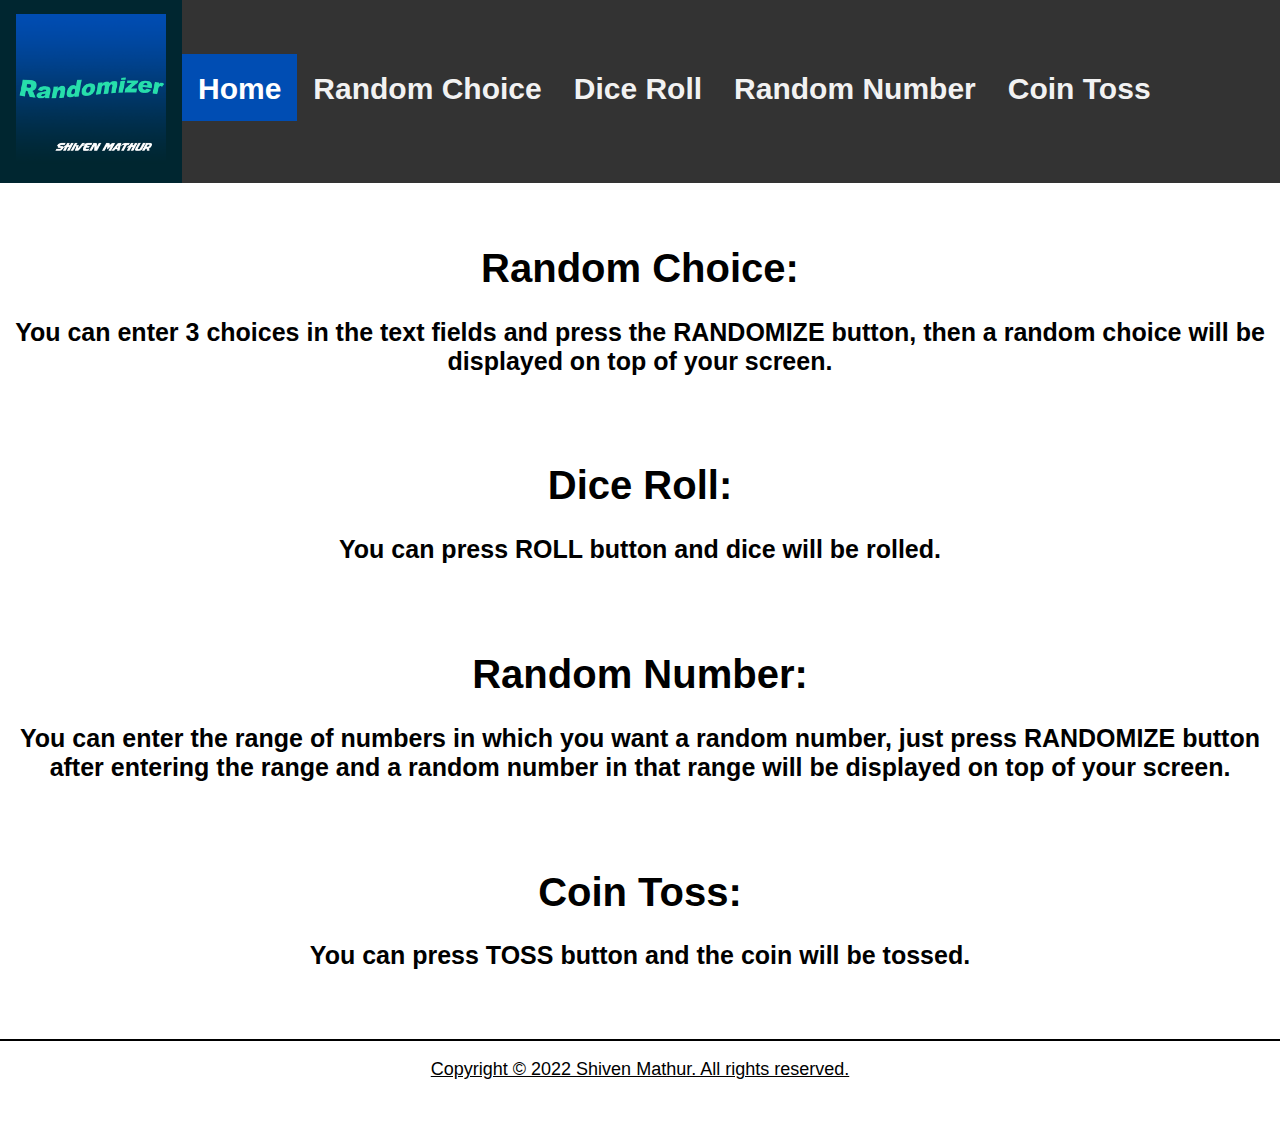
<file: index.html>
<!DOCTYPE html>
<html lang="en">
<head>
    <meta charset="UTF-8">
    <meta http-equiv="X-UA-Compatible" content="IE=edge">
    <meta name="viewport" content="width=device-width, initial-scale=1.0">
    <title>Randomizer - SM</title>
    <link rel="icon" type="image/x-icon" href="favicon.png">
    <link rel="stylesheet" href="style.css">

    <style>
        body {
          margin: 0;
          font-family: Arial, Helvetica, sans-serif;
        }
        
        .topnav {
          overflow: hidden;
          background-color: #333;
        }
        
        .topnav a {
          float: left;
          color: #f2f2f2;
          text-align: center;
          padding: 14px 16px;
          text-decoration: none;
          font-size: 17px;
        }
        
        .topnav a:hover {
          background-color:#002630 ;
          color: rgb(255, 255, 255);
        }
        
        .topnav a.active {
          background-color:#004db3;
          color: rgb(255, 255, 255);
        }
        </style>
        </head>
        <body>
        
        <div class="topnav">
            <a style="font-size: 120%;
           font-weight: bold;
           color: rgb(0, 0, 0);"><img src="favicon.png" height="150" width="150"> </a> 
           <br>
           <br>
           <br style="line-height: 30px;">
          <a class="active" href="http://www.randomizer.gq/"><b><p style="height: 5px;margin-top: 4px;font-size: 30px;">Home</p></b></a>
          <a href="http://www.randomizer.gq/choice"><b><p style="height: 5px;margin-top: 4px;font-size: 30px;">Random Choice</p></b></a>
          <a href="http://www.randomizer.gq/dice"><b><p style="height: 5px;margin-top: 4px;font-size: 30px;">Dice Roll</p></b></a>
          <a href="http://www.randomizer.gq/number"><b><p style="height: 5px;margin-top: 4px;font-size: 30px;">Random Number</p></b></a>
          <a href="http://www.randomizer.gq/toss"><b><p style="height: 5px;margin-top: 4px;font-size: 30px;">Coin Toss</p></b></a>

        </div>
        
        <div style="text-align: center;">
         <br>
         <br> 
        <h1 style="font-size: 40px;">Random Choice:</h1>
        <h3 style="font-size: 25px;">You can enter 3 choices in the text fields and press the RANDOMIZE button, then a random choice will be displayed on top of your screen.</h3>
         
        <br>
         <br> 
        <h1 style="font-size: 40px;">Dice Roll:</h1>
        <h3 style="font-size: 25px;">You can press ROLL button and dice will be rolled.</h3>
        <br>
        <br> 
       <h1 style="font-size: 40px;">Random Number:</h1>
       <h3 style="font-size: 25px;">You can enter the range of numbers in which you want a random number, just press RANDOMIZE button after entering the range and a random number in that range will be displayed on top of your screen.</h3>
       <br>
       <br> 
      <h1 style="font-size: 40px;">Coin Toss:</h1>
      <h3 style="font-size: 25px;">You can press TOSS button and the coin will be tossed.</h3>
    </div>
        <br>
        <br>
        <hr color="black">
        <a href="http://www.iamshiven.tk/" style="color: black;"><p style="text-align: center;font-size: 18px;">Copyright © 2022 Shiven Mathur. All rights reserved.</p></a>
<br>
<br>
<style>
    img[src="https://cdn.000webhost.com/000webhost/logo/footer-powered-by-000webhost-white2.png"] {
        display: none;
    }
</style>
</body>
</html>

<!-- Copyright © 2022 Shiven Mathur. All rights reserved. -->
</file>
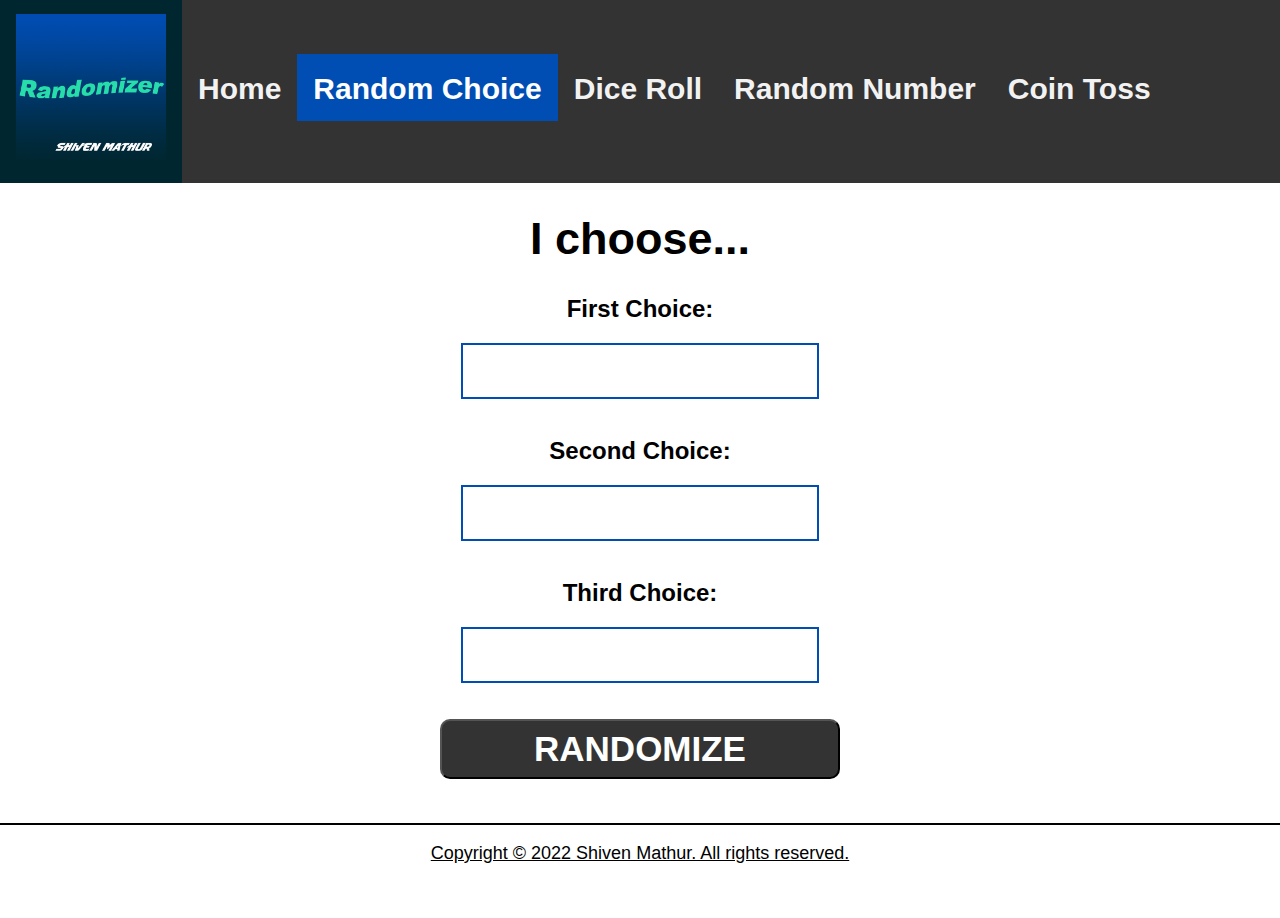
<file: choice/index.html>
<!DOCTYPE html>
<html lang="en">
<head>
    <meta charset="UTF-8">
    <meta http-equiv="X-UA-Compatible" content="IE=edge">
    <meta name="viewport" content="width=device-width, initial-scale=1.0">
    <title>Randomizer - SM</title>
    <link rel="icon" type="image/x-icon" href="favicon.png">
    <link rel="stylesheet" href="style.css">

    <style>
        body {
          margin: 0;
          font-family: Arial, Helvetica, sans-serif;
        }
        
        .topnav {
          overflow: hidden;
          background-color: #333;
        }
        
        .topnav a {
          float: left;
          color: #f2f2f2;
          text-align: center;
          padding: 14px 16px;
          text-decoration: none;
          font-size: 17px;
        }
        
        .topnav a:hover {
          background-color:#002630 ;
          color: rgb(255, 255, 255);
        }
        
        .topnav a.active {
          background-color:#004db3;
          color: rgb(255, 255, 255);
        }
        </style>
        </head>
        <body>
        
        <div class="topnav">
            <a style="font-size: 120%;
           font-weight: bold;
           color: rgb(0, 0, 0);"><img src="favicon.png" height="150" width="150"> </a> 
           <br>
           <br>
           <br style="line-height: 30px;">
          <a href="http://www.randomizer.gq/"><b><p style="height: 5px;margin-top: 4px;font-size: 30px;">Home</p></b></a>
          <a class="active" href="http://www.randomizer.gq/choice"><b><p style="height: 5px;margin-top: 4px;font-size: 30px;">Random Choice</p></b></a>
          <a href="http://www.randomizer.gq/dice"><b><p style="height: 5px;margin-top: 4px;font-size: 30px;">Dice Roll</p></b></a>
          <a href="http://www.randomizer.gq/number"><b><p style="height: 5px;margin-top: 4px;font-size: 30px;">Random Number</p></b></a>
          <a href="http://www.randomizer.gq/toss"><b><p style="height: 5px;margin-top: 4px;font-size: 30px;">Coin Toss</p></b></a>

        </div>
        
        <div style="text-align: center;">
            <h1 style="font-size: 45px;" id="choice">I choose...</h1>
     <h2>First Choice:</h2>

            <input type="text" class="first" style="height: 50px;width: 350px;font-size: 30px;border-style: solid;border-color: #004db3;">
            <br>
            <br>
            <h2>Second Choice:</h2>

            <input type="text" class="second" style="height: 50px;width: 350px;font-size: 30px;border-style: solid;border-color: #004db3;">
            <br>
            <br>
            <h2>Third Choice:</h2>

            <input type="text" class="third" style="height: 50px;width: 350px;font-size: 30px;border-style: solid;border-color: #004db3;">
            <br>
            <br>
            <br>



            <button class="fullbtn" style="color: white;background-color: #333;border-radius: 10px 10px 10px 10px;width: 400px;height: 60px;font-size: 35px;" onclick="generaterand()"><b>RANDOMIZE</b></button>

<br>
    </div>
        <br>
        <br>
        <hr color="black">
        <a href="http://www.iamshiven.tk/" style="color: black;"><p style="text-align: center;font-size: 18px;">Copyright © 2022 Shiven Mathur. All rights reserved.</p></a>
<br>
<br>
<script src="choice.js"></script>
<style>
    img[src="https://cdn.000webhost.com/000webhost/logo/footer-powered-by-000webhost-white2.png"] {
        display: none;
    }
</style>
</body>
</html>

<!-- Copyright © 2022 Shiven Mathur. All rights reserved. -->
</file>
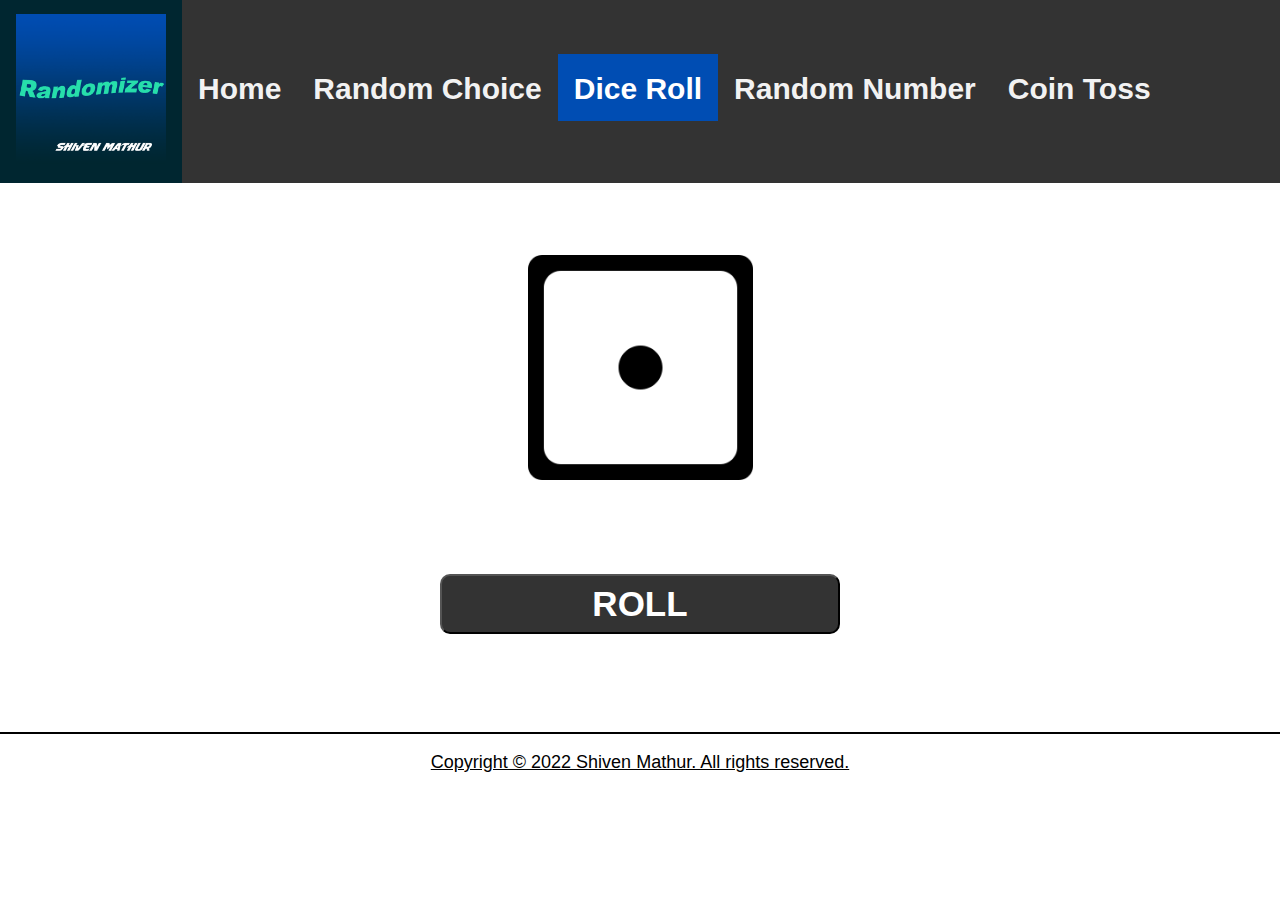
<file: dice/index.html>
<!DOCTYPE html>
<html lang="en">
<head>
    <meta charset="UTF-8">
    <meta http-equiv="X-UA-Compatible" content="IE=edge">
    <meta name="viewport" content="width=device-width, initial-scale=1.0">
    <title>Randomizer - SM</title>
    <link rel="icon" type="image/x-icon" href="favicon.png">
    <link rel="stylesheet" href="style.css">

    <style>
        body {
          margin: 0;
          font-family: Arial, Helvetica, sans-serif;
        }
        
        .topnav {
          overflow: hidden;
          background-color: #333;
        }
        
        .topnav a {
          float: left;
          color: #f2f2f2;
          text-align: center;
          padding: 14px 16px;
          text-decoration: none;
          font-size: 17px;
        }
        
        .topnav a:hover {
          background-color:#002630 ;
          color: rgb(255, 255, 255);
        }
        
        .topnav a.active {
          background-color:#004db3;
          color: rgb(255, 255, 255);
        }
        </style>
        </head>
        <body>
        
        <div class="topnav">
            <a style="font-size: 120%;
           font-weight: bold;
           color: rgb(0, 0, 0);"><img src="favicon.png" height="150" width="150"> </a> 
           <br>
           <br>
           <br style="line-height: 30px;">
          <a href="http://www.randomizer.gq/"><b><p style="height: 5px;margin-top: 4px;font-size: 30px;">Home</p></b></a>
          <a href="http://www.randomizer.gq/choice"><b><p style="height: 5px;margin-top: 4px;font-size: 30px;">Random Choice</p></b></a>
          <a class="active" href="http://www.randomizer.gq/dice"><b><p style="height: 5px;margin-top: 4px;font-size: 30px;">Dice Roll</p></b></a>
          <a href="http://www.randomizer.gq/number"><b><p style="height: 5px;margin-top: 4px;font-size: 30px;">Random Number</p></b></a>
          <a href="http://www.randomizer.gq/toss"><b><p style="height: 5px;margin-top: 4px;font-size: 30px;">Coin Toss</p></b></a>

        </div>
        
        <div style="text-align: center;">
        <br>
        <br>
        <br>
        <br>
        <img id="die" src="die-1.png" width="225" height="225">
        <br>
        <br>
        <br>
        <br>
        <br>
        <br>

        <button id="fullbtn" style="color: white;background-color: #333;border-radius: 10px 10px 10px 10px;width: 400px;height: 60px;font-size: 35px;" onclick="rolldice()"><b>ROLL</b></button>
<br>
<br>
<br>
<br>
    </div>
        <br>
        <br>
        <hr color="black">
        <a href="http://www.iamshiven.tk/" style="color: black;"><p style="text-align: center;font-size: 18px;">Copyright © 2022 Shiven Mathur. All rights reserved.</p></a>
<br>
<br>
<script src="dice.js"></script>
<style>
    img[src="https://cdn.000webhost.com/000webhost/logo/footer-powered-by-000webhost-white2.png"] {
        display: none;
    }
</style>
</body>
</html>

<!-- Copyright © 2022 Shiven Mathur. All rights reserved. -->
</file>
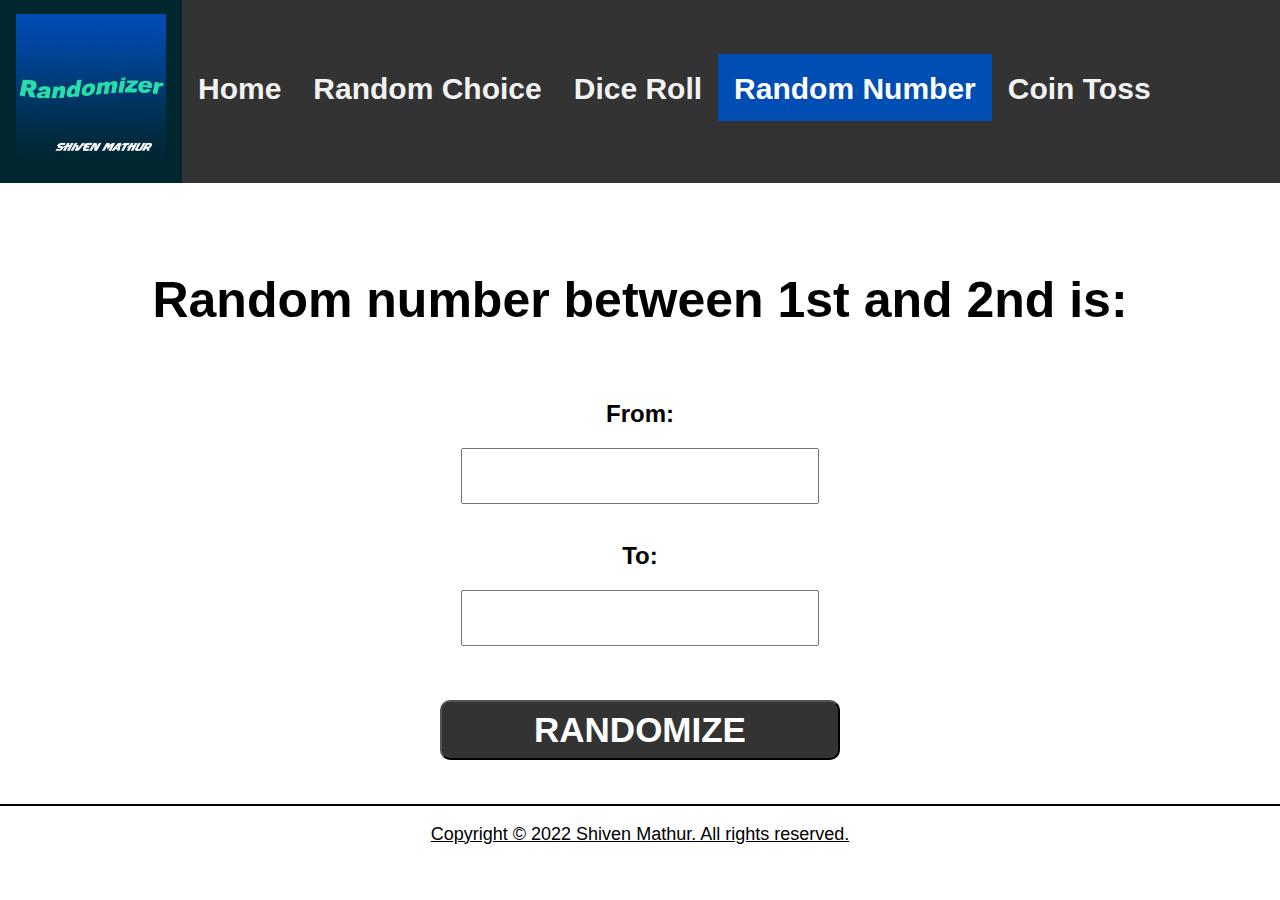
<file: number/index.html>
<!DOCTYPE html>
<html lang="en">
<head>
    <meta charset="UTF-8">
    <meta http-equiv="X-UA-Compatible" content="IE=edge">
    <meta name="viewport" content="width=device-width, initial-scale=1.0">
    <title>Randomizer - SM</title>
    <link rel="icon" type="image/x-icon" href="favicon.png">
    <link rel="stylesheet" href="style.css">

    <style>
        body {
          margin: 0;
          font-family: Arial, Helvetica, sans-serif;
        }
        
        .topnav {
          overflow: hidden;
          background-color: #333;
        }
        
        .topnav a {
          float: left;
          color: #f2f2f2;
          text-align: center;
          padding: 14px 16px;
          text-decoration: none;
          font-size: 17px;
        }
        
        .topnav a:hover {
          background-color:#002630 ;
          color: rgb(255, 255, 255);
        }
        
        .topnav a.active {
          background-color:#004db3;
          color: rgb(255, 255, 255);
        }
        </style>
        </head>
        <body>
        
        <div class="topnav">
            <a style="font-size: 120%;
           font-weight: bold;
           color: rgb(0, 0, 0);"><img src="favicon.png" height="150" width="150"> </a> 
           <br>
           <br>
           <br style="line-height: 30px;">
          <a href="http://www.randomizer.gq/"><b><p style="height: 5px;margin-top: 4px;font-size: 30px;">Home</p></b></a>
          <a href="http://www.randomizer.gq/choice"><b><p style="height: 5px;margin-top: 4px;font-size: 30px;">Random Choice</p></b></a>
          <a href="http://www.randomizer.gq/dice"><b><p style="height: 5px;margin-top: 4px;font-size: 30px;">Dice Roll</p></b></a>
          <a class="active" href="http://www.randomizer.gq/number"><b><p style="height: 5px;margin-top: 4px;font-size: 30px;">Random Number</p></b></a>
          <a href="http://www.randomizer.gq/toss"><b><p style="height: 5px;margin-top: 4px;font-size: 30px;">Coin Toss</p></b></a>

        </div>
        
        <div style="text-align: center;">
            <br>
            <br>
            <br>
            <h1 style="font-size: 50px;" class="preview">Random number between 1st and 2nd is:</h1>
            <br>
          
            
            <h2>From:</h2>
        <input type="number" class="first" style="height: 50px;width: 350px;font-size: 30px;">
        <br>
            <br>
            <h2>To:</h2>
        <input type="number" class="second" style="height: 50px;width: 350px;font-size: 30px;">
        <br>
        <br>
        <br>
        <br>
        <button class="fullbtn" style="color: white;background-color: #333;border-radius: 10px 10px 10px 10px;width: 400px;height: 60px;font-size: 35px;"><b>RANDOMIZE</b></button>
    </div>
    <br>
    <br>
    
        <hr color="black">
        <a href="http://www.iamshiven.tk/" style="color: black;"><p style="text-align: center;font-size: 18px;">Copyright © 2022 Shiven Mathur. All rights reserved.</p></a>


<script src="number.js"></script>
<style>
    img[src="https://cdn.000webhost.com/000webhost/logo/footer-powered-by-000webhost-white2.png"] {
        display: none;
    }
</style>
</body>
</html>

<!-- Copyright © 2022 Shiven Mathur. All rights reserved.  -->
</file>
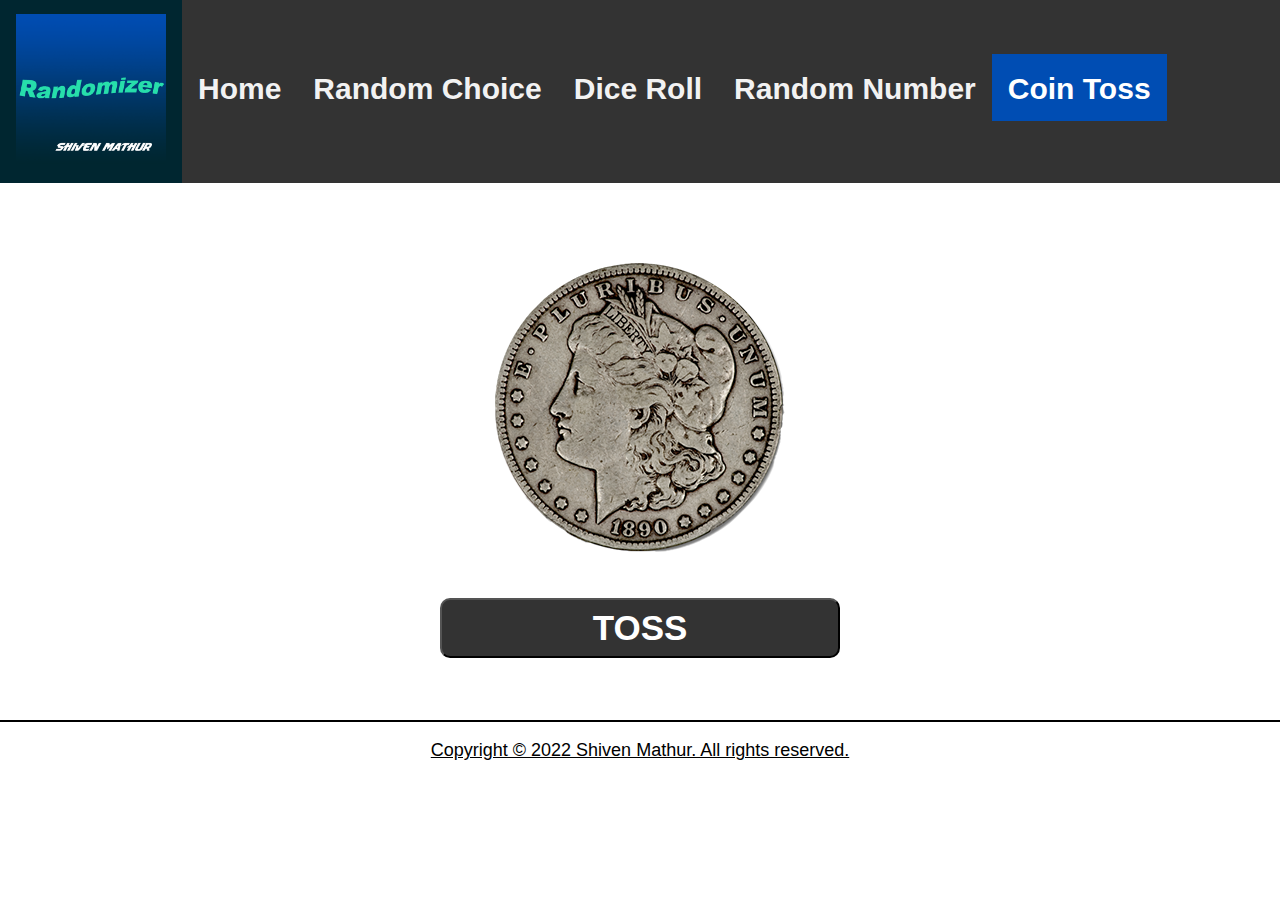
<file: toss/index.html>
<!DOCTYPE html>
<html lang="en">
<head>
    <meta charset="UTF-8">
    <meta http-equiv="X-UA-Compatible" content="IE=edge">
    <meta name="viewport" content="width=device-width, initial-scale=1.0">
    <title>Randomizer - SM</title>
    <link rel="icon" type="image/x-icon" href="favicon.png">
    <link rel="stylesheet" href="style.css">

    <style>
        body {
          margin: 0;
          font-family: Arial, Helvetica, sans-serif;
        }
        
        .topnav {
          overflow: hidden;
          background-color: #333;
        }
        
        .topnav a {
          float: left;
          color: #f2f2f2;
          text-align: center;
          padding: 14px 16px;
          text-decoration: none;
          font-size: 17px;
        }
        
        .topnav a:hover {
          background-color:#002630 ;
          color: rgb(255, 255, 255);
        }
        
        .topnav a.active {
          background-color:#004db3;
          color: rgb(255, 255, 255);
        }
        </style>
        </head>
        <body>
        
        <div class="topnav">
            <a style="font-size: 120%;
           font-weight: bold;
           color: rgb(0, 0, 0);"><img src="favicon.png" height="150" width="150"> </a> 
           <br>
           <br>
           <br style="line-height: 30px;">
          <a href="http://www.randomizer.gq/"><b><p style="height: 5px;margin-top: 4px;font-size: 30px;">Home</p></b></a>
          <a href="http://www.randomizer.gq/choice"><b><p style="height: 5px;margin-top: 4px;font-size: 30px;">Random Choice</p></b></a>
          <a href="http://www.randomizer.gq/dice"><b><p style="height: 5px;margin-top: 4px;font-size: 30px;">Dice Roll</p></b></a>
          <a href="http://www.randomizer.gq/number"><b><p style="height: 5px;margin-top: 4px;font-size: 30px;">Random Number</p></b></a>
          <a class="active" href="http://www.randomizer.gq/toss"><b><p style="height: 5px;margin-top: 4px;font-size: 30px;">Coin Toss</p></b></a>

        </div>
        
        <div style="text-align: center;">
         <br>

         <h1 id="what"></h1>
         <br>
         <br>

        <img src="coin1.png" id="image">



        

        <br>
        <br>
        <br>
        <button id="fullbtn" style="color: white;background-color: #333;border-radius: 10px 10px 10px 10px;width: 400px;height: 60px;font-size: 35px;" onclick="generaterand()"><b>TOSS</b></button>

    </div>
    <br>

        <br>
        <br>
        <hr color="black">
        <a href="http://www.iamshiven.tk/" style="color: black;"><p style="text-align: center;font-size: 18px;">Copyright © 2022 Shiven Mathur. All rights reserved.</p></a>
<br>
<br>

<script src="toss.js"></script>
<style>
    img[src="https://cdn.000webhost.com/000webhost/logo/footer-powered-by-000webhost-white2.png"] {
        display: none;
    }
</style>
</body>
</html>

<!-- Copyright © 2022 Shiven Mathur. All rights reserved. -->
</file>
<file: style.css>
.disclaimer{

    display: none;

}

/* you can put this css in your existing file also but i recommend a seperate file */
</file>
<file: choice/style.css>
.disclaimer{

    display: none;

}

/* you can put this css in your existing file also but i recommend a seperate file */
</file>
<file: dice/style.css>
.disclaimer{

    display: none;

}

/* you can put this css in your existing file also but i recommend a seperate file */
</file>
<file: number/style.css>
.disclaimer{

    display: none;

}

/* you can put this css in your existing file also but i recommend a seperate file */
</file>
<file: toss/style.css>
.disclaimer{

    display: none;

}

/* you can put this css in your existing file also but i recommend a seperate file */
</file>
